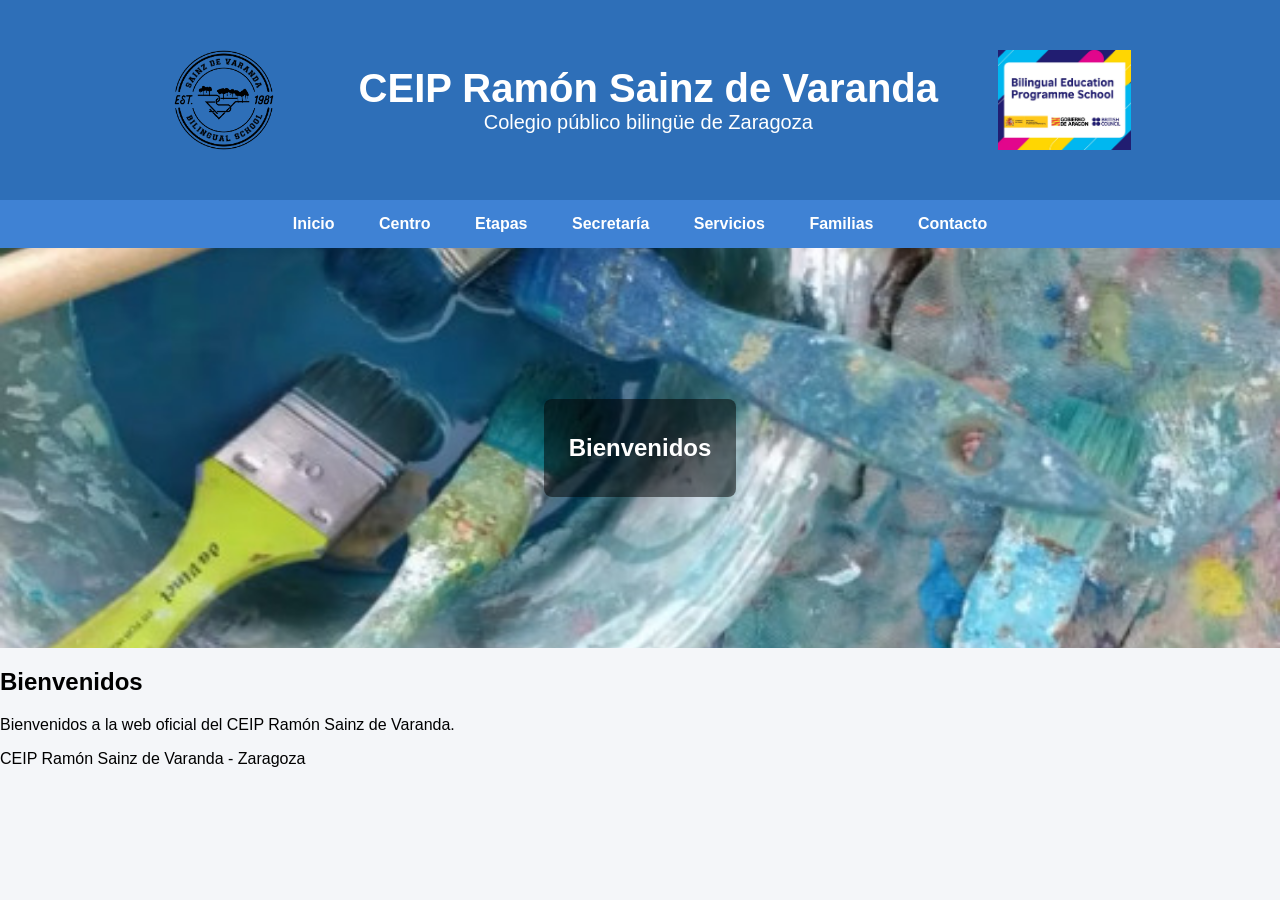
<file: index.html>
<!DOCTYPE html>
<html lang="es">
<head>
<meta charset="UTF-8">
<title>Inicio</title>
<link rel="stylesheet" href="estilos.css">
</head>

<body>

<header class="header">
  <img src="logo.png" class="logo-izq">

  <div class="titulo">
    <h1>CEIP Ramón Sainz de Varanda</h1>
    <p>Colegio público bilingüe de Zaragoza</p>
  </div>

  <img src="british.png" class="logo-der">
</header>

<nav>
  <a href="index.html">Inicio</a>
  <a href="centro.html">Centro</a>
  <a href="etapas.html">Etapas</a>
  <a href="secretaria.html">Secretaría</a>
  <a href="servicios.html">Servicios</a>
  <a href="familias.html">Familias</a>
  <a href="contacto.html">Contacto</a>
</nav>

<div class="hero">
  <div class="texto-hero">
    <h2>Bienvenidos</h2>
  </div>
</div>

<section class="contenido">
  <h2>Bienvenidos</h2>
  <p>Bienvenidos a la web oficial del CEIP Ramón Sainz de Varanda.</p>
</section>

<footer>
  CEIP Ramón Sainz de Varanda - Zaragoza
</footer>

</body>
</html>
</file>
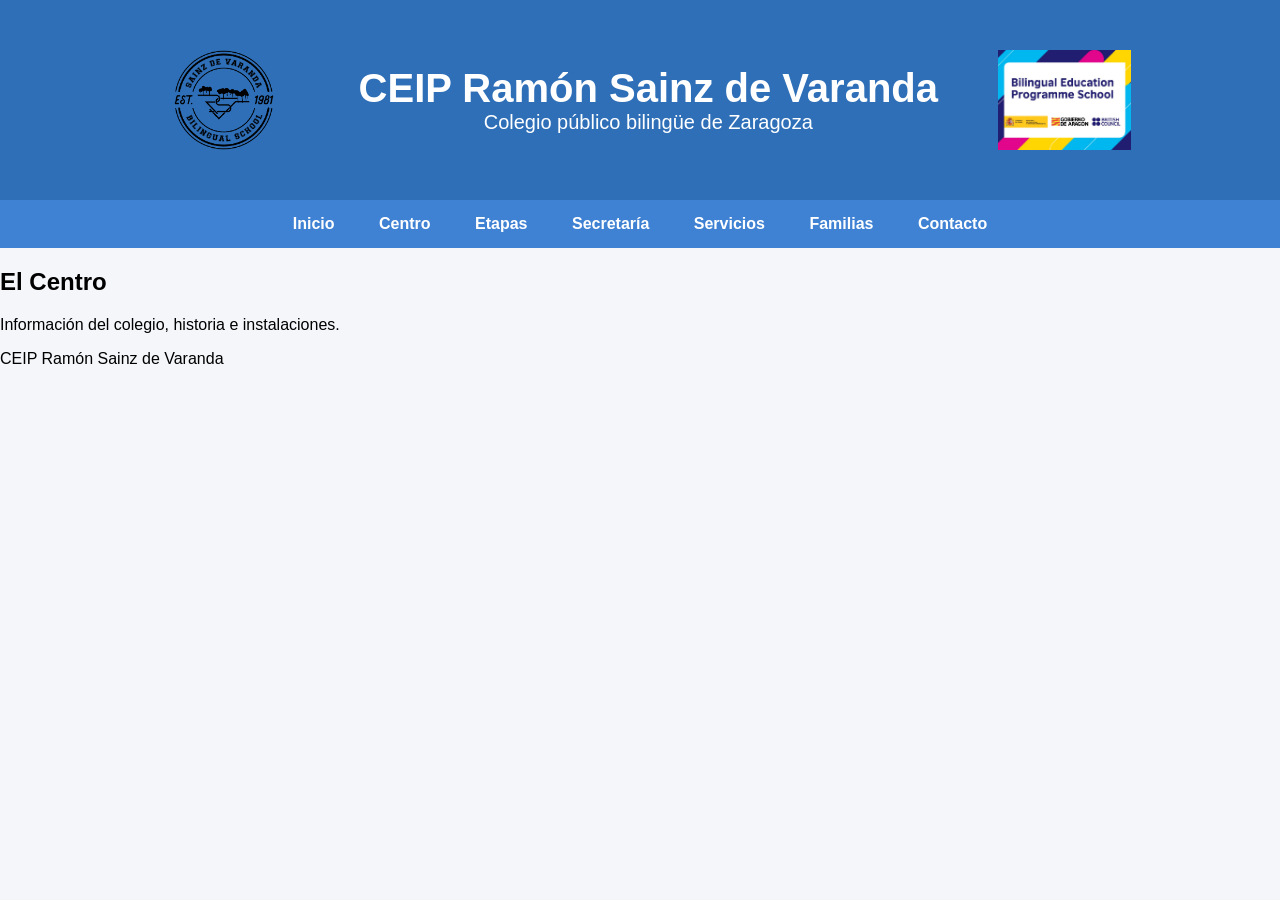
<file: centro.html>
<!DOCTYPE html>
<html lang="es">
<head>
<meta charset="UTF-8">
<title>Centro</title>
<link rel="stylesheet" href="estilos.css">
</head>

<body>

<header class="header">
  <img src="logo.png" class="logo-izq">

  <div class="titulo">
    <h1>CEIP Ramón Sainz de Varanda</h1>
    <p>Colegio público bilingüe de Zaragoza</p>
  </div>

  <img src="british.png" class="logo-der">
</header>

<nav>
  <a href="index.html">Inicio</a>
  <a href="centro.html">Centro</a>
  <a href="etapas.html">Etapas</a>
  <a href="secretaria.html">Secretaría</a>
  <a href="servicios.html">Servicios</a>
  <a href="familias.html">Familias</a>
  <a href="contacto.html">Contacto</a>
</nav>

<section class="contenido">
  <h2>El Centro</h2>
  <p>Información del colegio, historia e instalaciones.</p>
</section>

<footer>
  CEIP Ramón Sainz de Varanda
</footer>

</body>
</html>
</file>
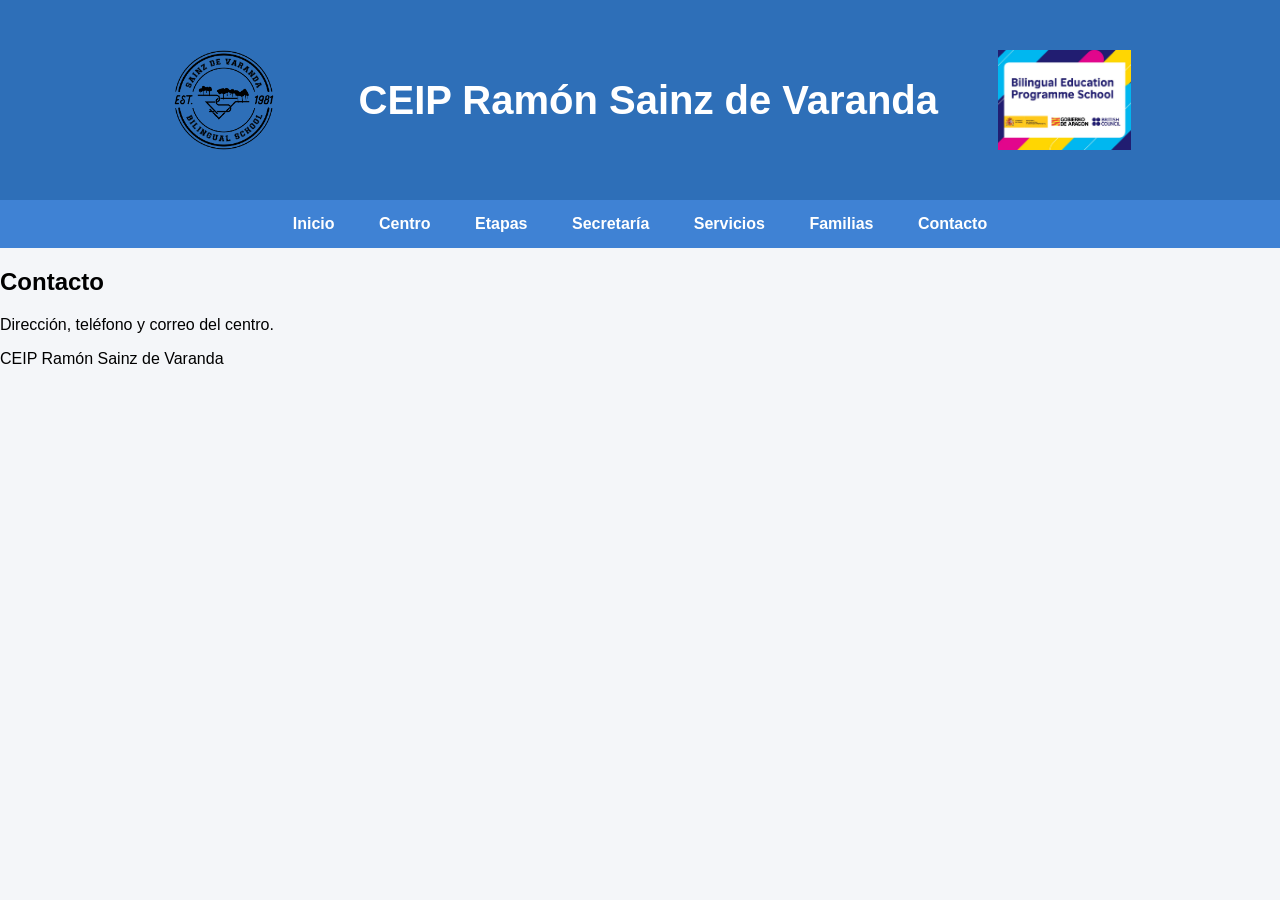
<file: contacto.html>
<!DOCTYPE html>
<html lang="es">
<head>
<meta charset="UTF-8">
<title>Contacto</title>
<link rel="stylesheet" href="estilos.css">
</head>

<body>

<header class="header">
  <img src="logo.png" class="logo-izq">
  <div class="titulo">
    <h1>CEIP Ramón Sainz de Varanda</h1>
  </div>
  <img src="british.png" class="logo-der">
</header>

<nav>
  <a href="index.html">Inicio</a>
  <a href="centro.html">Centro</a>
  <a href="etapas.html">Etapas</a>
  <a href="secretaria.html">Secretaría</a>
  <a href="servicios.html">Servicios</a>
  <a href="familias.html">Familias</a>
  <a href="contacto.html">Contacto</a>
</nav>

<section class="contenido">
  <h2>Contacto</h2>
  <p>Dirección, teléfono y correo del centro.</p>
</section>

<footer>
  CEIP Ramón Sainz de Varanda
</footer>

</body>
</html>
</file>
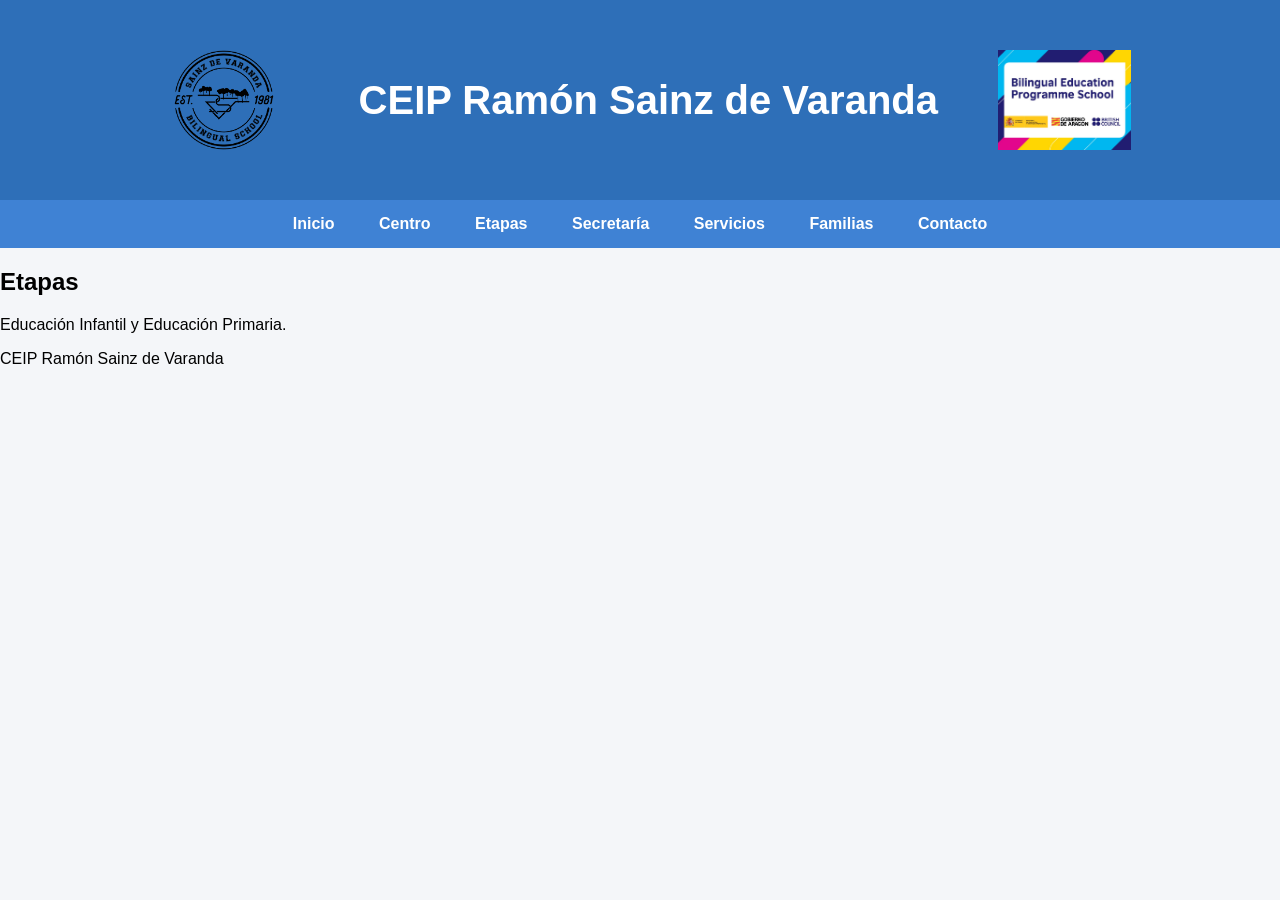
<file: etapas.html>
<!DOCTYPE html>
<html lang="es">
<head>
<meta charset="UTF-8">
<title>Etapas</title>
<link rel="stylesheet" href="estilos.css">
</head>

<body>

<header class="header">
  <img src="logo.png" class="logo-izq">
  <div class="titulo">
    <h1>CEIP Ramón Sainz de Varanda</h1>
  </div>
  <img src="british.png" class="logo-der">
</header>

<nav>
  <a href="index.html">Inicio</a>
  <a href="centro.html">Centro</a>
  <a href="etapas.html">Etapas</a>
  <a href="secretaria.html">Secretaría</a>
  <a href="servicios.html">Servicios</a>
  <a href="familias.html">Familias</a>
  <a href="contacto.html">Contacto</a>
</nav>

<section class="contenido">
  <h2>Etapas</h2>
  <p>Educación Infantil y Educación Primaria.</p>
</section>

<footer>
  CEIP Ramón Sainz de Varanda
</footer>

</body>
</html>
</file>
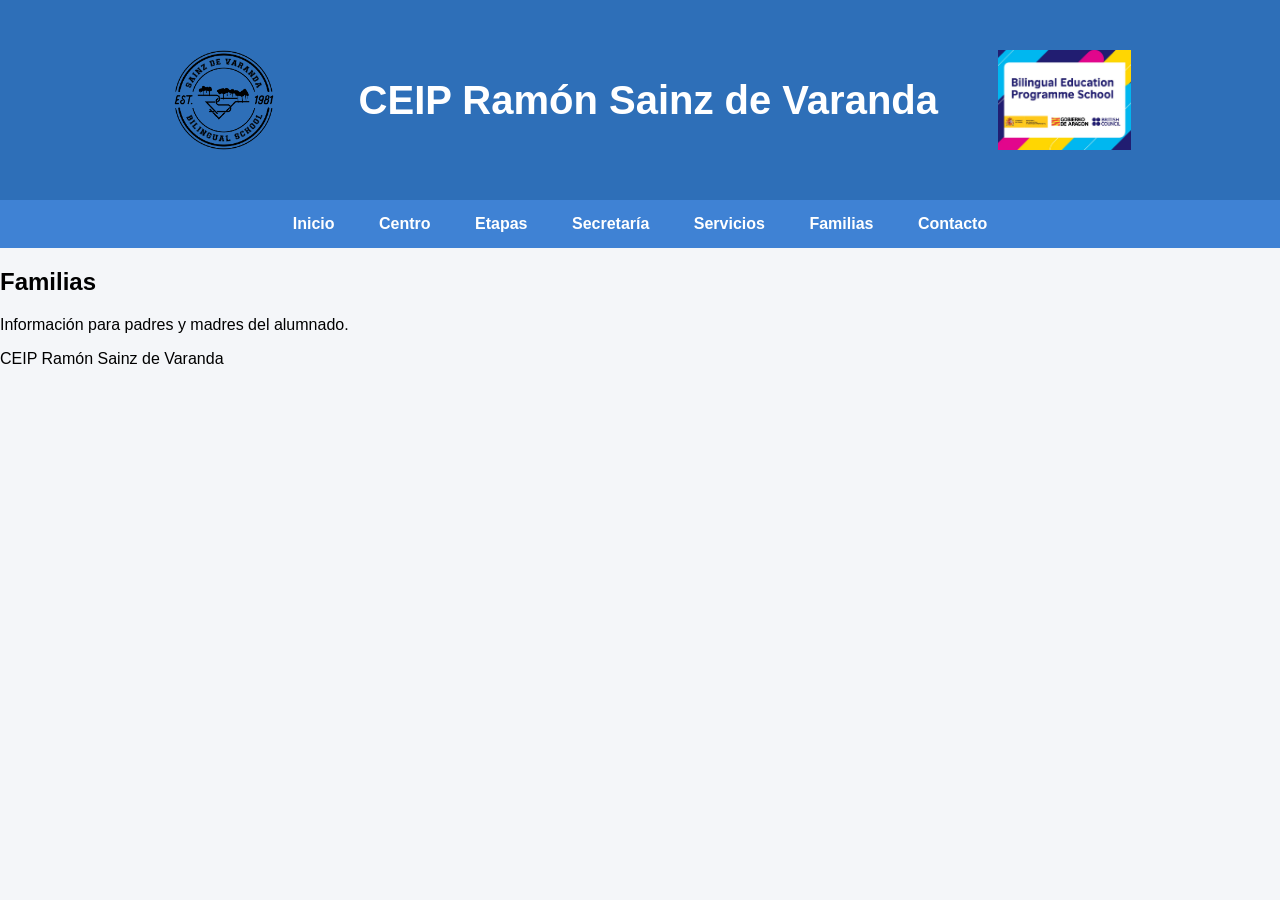
<file: familias.html>
<!DOCTYPE html>
<html lang="es">
<head>
<meta charset="UTF-8">
<title>Familias</title>
<link rel="stylesheet" href="estilos.css">
</head>

<body>

<header class="header">
  <img src="logo.png" class="logo-izq">
  <div class="titulo">
    <h1>CEIP Ramón Sainz de Varanda</h1>
  </div>
  <img src="british.png" class="logo-der">
</header>

<nav>
  <a href="index.html">Inicio</a>
  <a href="centro.html">Centro</a>
  <a href="etapas.html">Etapas</a>
  <a href="secretaria.html">Secretaría</a>
  <a href="servicios.html">Servicios</a>
  <a href="familias.html">Familias</a>
  <a href="contacto.html">Contacto</a>
</nav>

<section class="contenido">
  <h2>Familias</h2>
  <p>Información para padres y madres del alumnado.</p>
</section>

<footer>
  CEIP Ramón Sainz de Varanda
</footer>

</body>
</html>
</file>
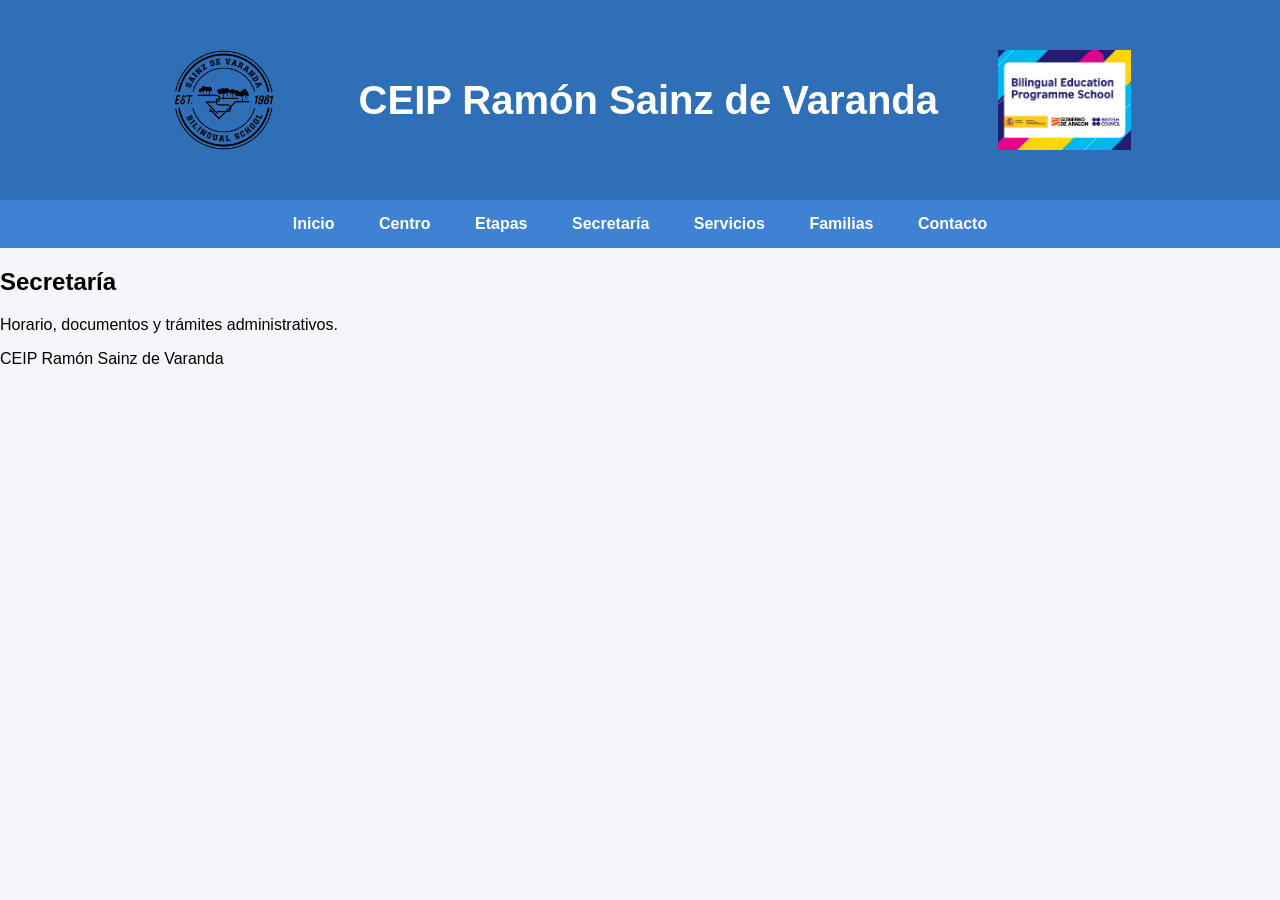
<file: secretaria.html>
<!DOCTYPE html>
<html lang="es">
<head>
<meta charset="UTF-8">
<title>Secretaría</title>
<link rel="stylesheet" href="estilos.css">
</head>

<body>

<header class="header">
  <img src="logo.png" class="logo-izq">
  <div class="titulo">
    <h1>CEIP Ramón Sainz de Varanda</h1>
  </div>
  <img src="british.png" class="logo-der">
</header>

<nav>
  <a href="index.html">Inicio</a>
  <a href="centro.html">Centro</a>
  <a href="etapas.html">Etapas</a>
  <a href="secretaria.html">Secretaría</a>
  <a href="servicios.html">Servicios</a>
  <a href="familias.html">Familias</a>
  <a href="contacto.html">Contacto</a>
</nav>

<section class="contenido">
  <h2>Secretaría</h2>
  <p>Horario, documentos y trámites administrativos.</p>
</section>

<footer>
  CEIP Ramón Sainz de Varanda
</footer>

</body>
</html>
</file>
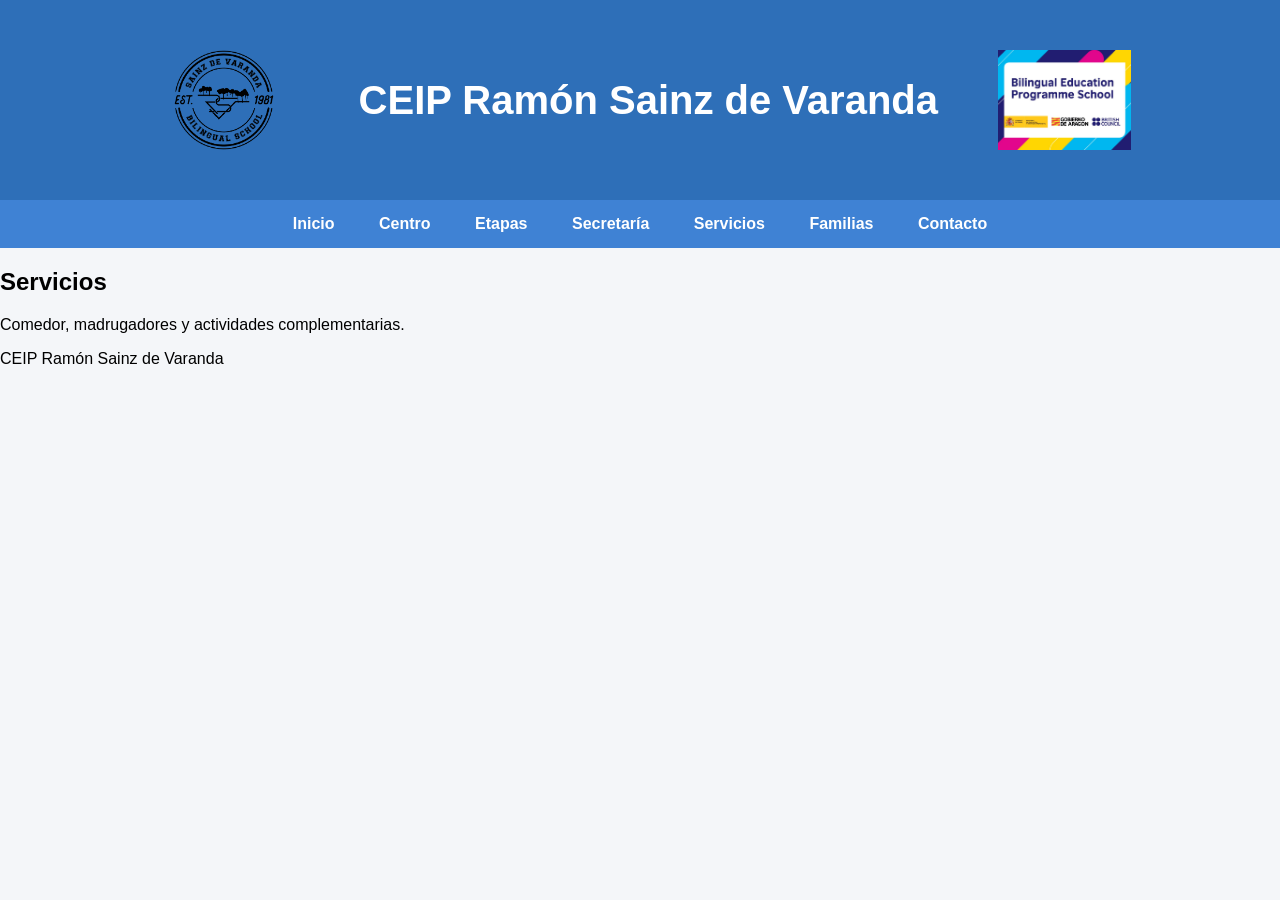
<file: servicios.html>
<!DOCTYPE html>
<html lang="es">
<head>
<meta charset="UTF-8">
<title>Servicios</title>
<link rel="stylesheet" href="estilos.css">
</head>

<body>

<header class="header">
  <img src="logo.png" class="logo-izq">
  <div class="titulo">
    <h1>CEIP Ramón Sainz de Varanda</h1>
  </div>
  <img src="british.png" class="logo-der">
</header>

<nav>
  <a href="index.html">Inicio</a>
  <a href="centro.html">Centro</a>
  <a href="etapas.html">Etapas</a>
  <a href="secretaria.html">Secretaría</a>
  <a href="servicios.html">Servicios</a>
  <a href="familias.html">Familias</a>
  <a href="contacto.html">Contacto</a>
</nav>

<section class="contenido">
  <h2>Servicios</h2>
  <p>Comedor, madrugadores y actividades complementarias.</p>
</section>

<footer>
  CEIP Ramón Sainz de Varanda
</footer>

</body>
</html>
</file>
<file: estilos.css>
body {
  font-family: Arial, sans-serif;
  margin: 0;
  background: #f4f6f9;
}

/* CABECERA */
.header {
  background: #2e6fb8;   /* azul claro */
  color: white;
  display: flex;
  justify-content: center;
  align-items: center;
  gap: 60px;
  padding: 25px;
}

/* LOGO IZQUIERDO GRANDE */
.logo-izq {
  height: 150px;
}

/* LOGO DERECHO */
.logo-der {
  height: 100px;
}

/* TEXTO CENTRAL */
.titulo {
  text-align: center;
}

.titulo h1 {
  margin: 0;
  font-size: 40px;
}

.titulo p {
  margin: 0;
  font-size: 20px;
}

/* MENÚ */
nav {
  background: #3f82d4;
  text-align: center;
}

nav a {
  color: white;
  padding: 15px 20px;
  display: inline-block;
  text-decoration: none;
  font-weight: bold;
}

nav a:hover {
  background: #5a9be6;
}

/* IMAGEN PRINCIPAL FONDO */
.hero {
  background-image: url("brush.jpg");
  background-size: cover;
  background-position: center;
  height: 400px;
  display: flex;
  justify-content: center;
  align-items: center;
}

/* TEXTO SOBRE IMAGEN */
.texto-hero {
  background: rgba(0,0,0,0.5);
  color: white;
  padding: 15px 25px;
  border-radius: 8px;
}

/* SECCIONES CENTRADAS */
.contenido {
  max-width: 900px;
</file>
